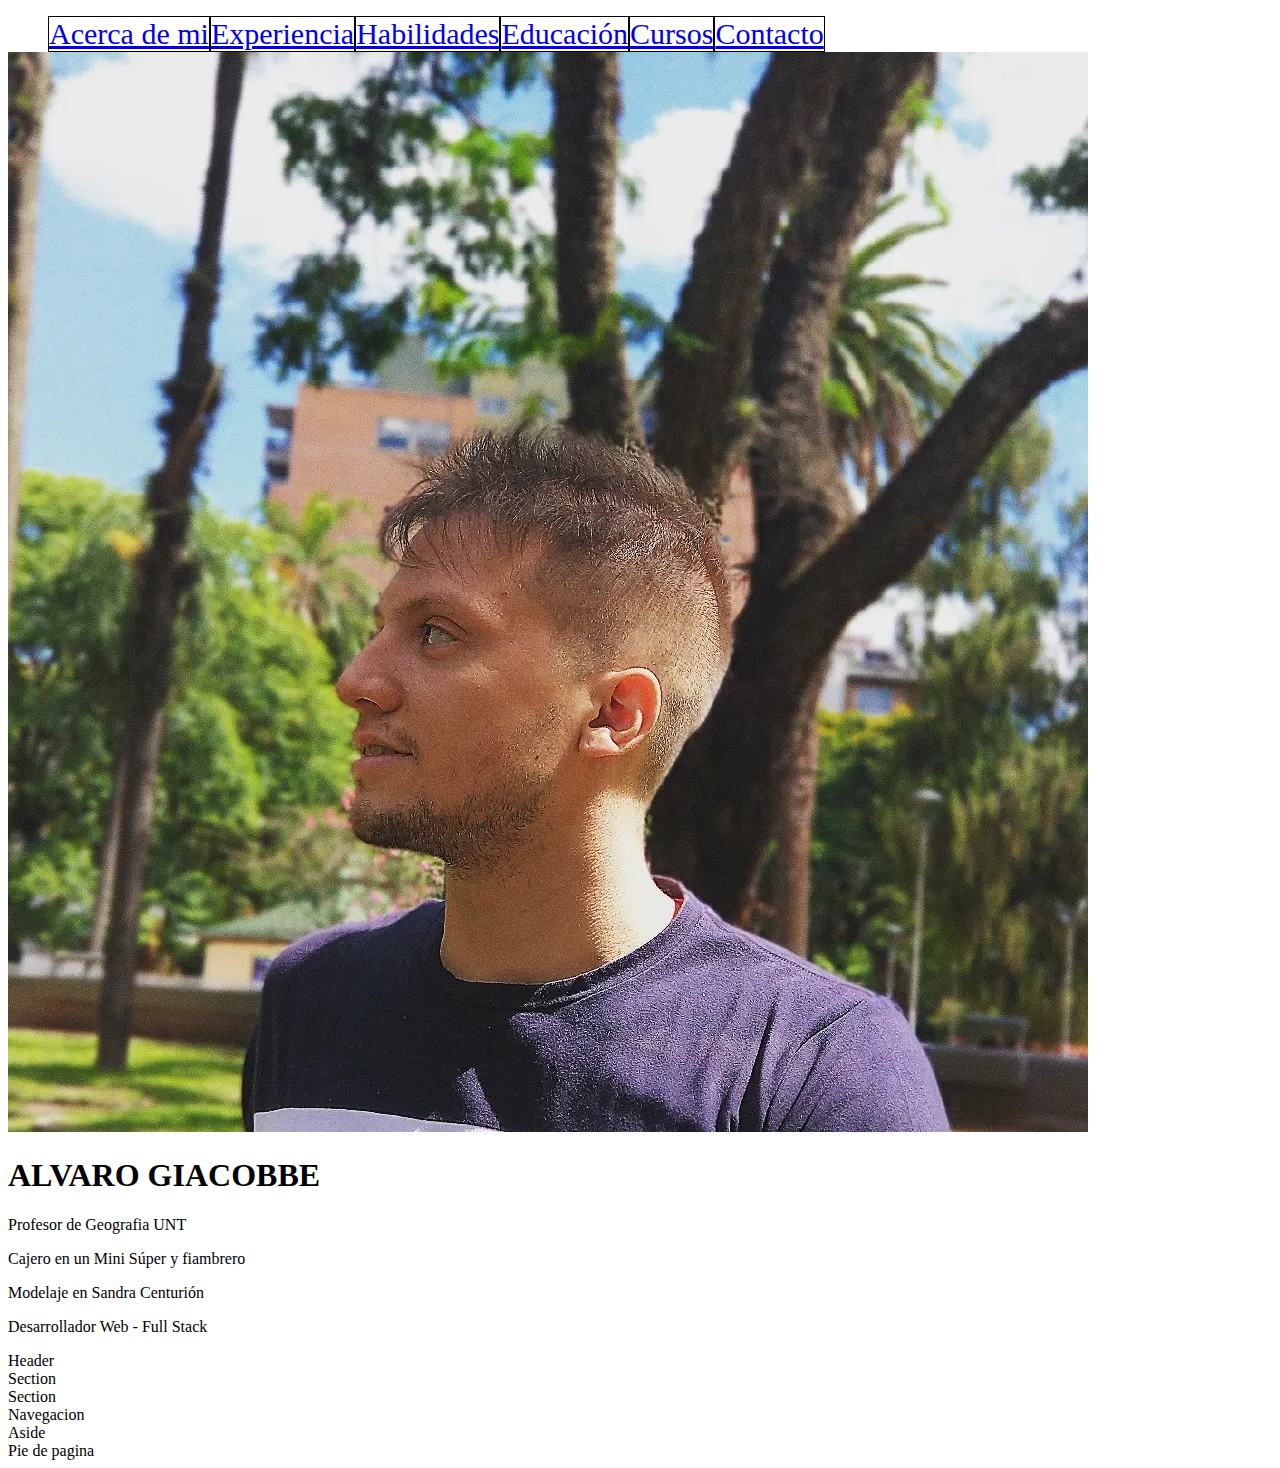
<file: index.html>
<!DOCTYPE html>
<html lang="en">

<head>
    <meta charset="UTF-8">
    <meta name="viewport" content="width=device-width, initial-scale=1.0">
    <title>ALVARO GIACOBBE</title>
    <link rel="stylesheet" href="assent/css/style.css">
</head>

<body>

    <!--  Header  -->


    <header>
        <nav class="nav">

            <ul class="items-nav">
                <li class="li-items"><a href="#section1" class="li-items-link">Acerca de mi</a></li>
                <li class="li-items"><a href="#section2" class="li-items-link">Experiencia</a></li>
                <li class="li-items"><a href="#section3" class="li-items-link">Habilidades</a></li>
                <li class="li-items"><a href="#section4" class="li-items-link">Educación</a></li>
                <li class="li-items"><a href="#section5" class="li-items-link">Cursos</a></li>
                <li class="li-items"><a href="#section6" class="li-items-link">Contacto</a></li>
            </ul>


        </nav>
    </header>



    <div class="contenedor">
        <section>

            <div class="foto">
                <img src="./img/img porfolio.jpg" alt="img alvaro">
            </div>


        </section>
        <div class="titulo">
            <h1>ALVARO <span class="apellido">GIACOBBE</span></h1>
        </div>



        <!--section-->

        <section id="section1">
           <p>
            Profesor de Geografia UNT 
           </p>
           <p>
            Cajero en un Mini Súper y fiambrero
           </p>
           <p>
           Modelaje en Sandra Centurión
           </p>
           <p>
            Desarrollador Web - Full Stack 
        </p>
        </section>


        <!--section-->

        <div id="grilla">
            <header class="border">Header</header>
            <section id="productos" class="border">Section</section>
            <section id="servicios" class="border">Section</section>
            <nav class="border">Navegacion</nav>
            <aside class="border">Aside</aside>
            <footer class="border">Pie de pagina</footer>
        
            <!--contenedores cajas-->
    

</body>

</html>
</file>
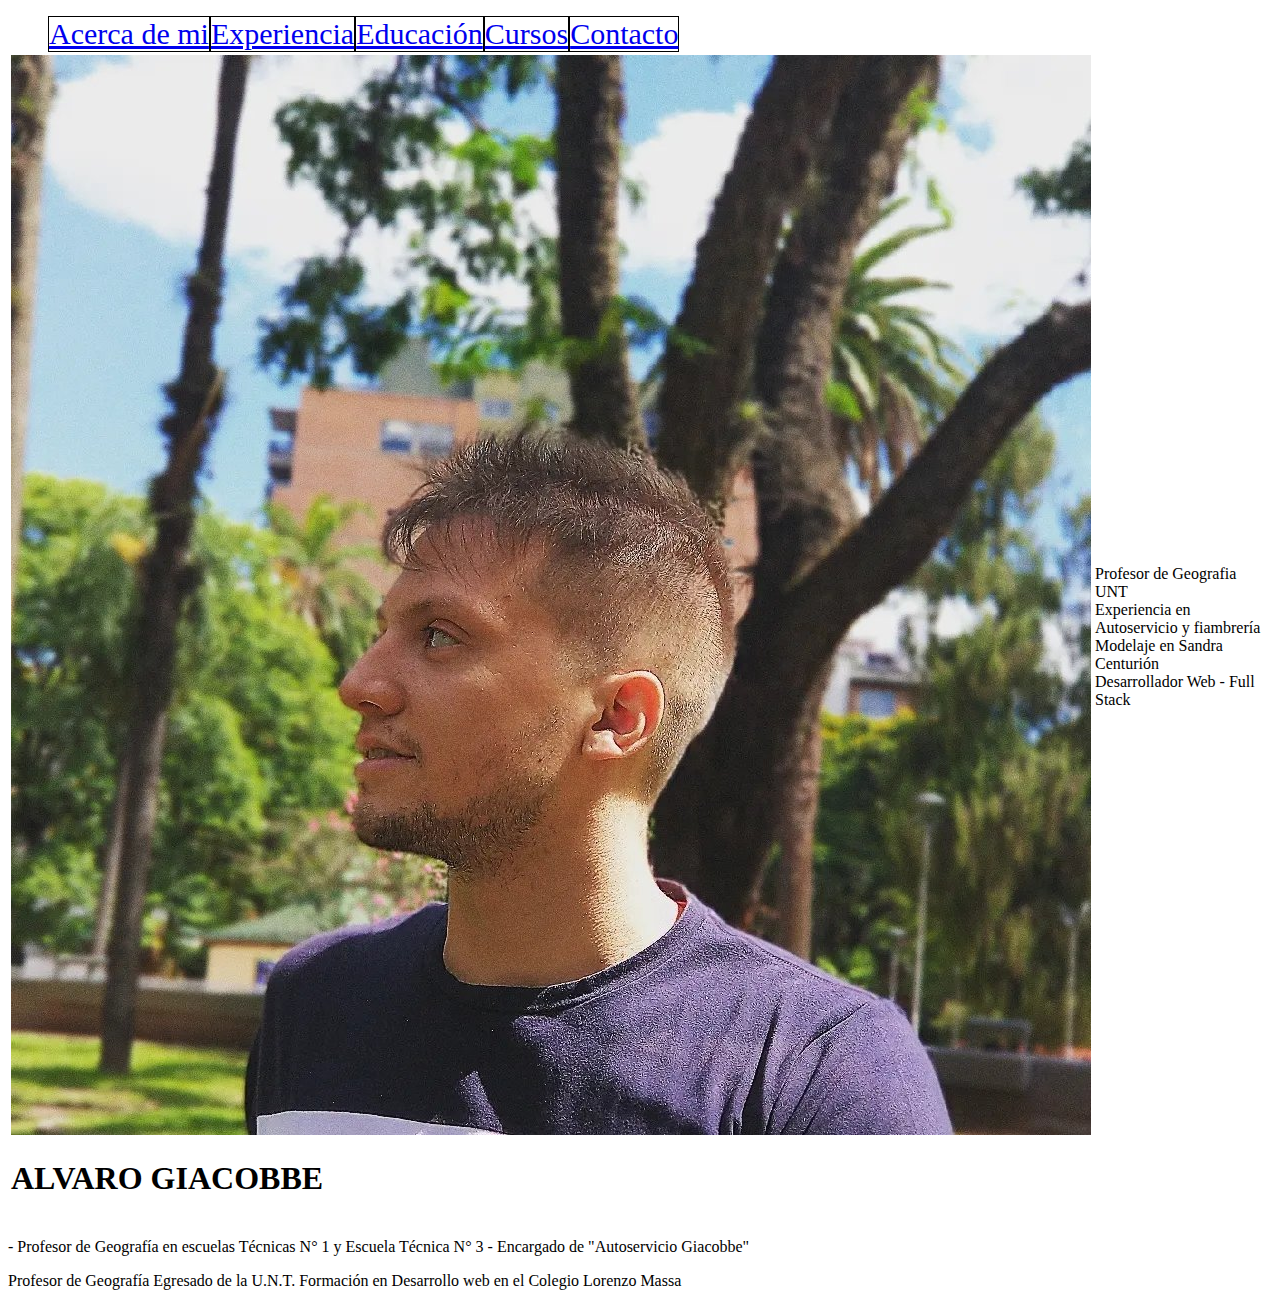
<file: alvaro.html>
<!DOCTYPE html>
<html lang="en">

<head>
    <meta charset="UTF-8">
    <meta name="viewport" content="width=device-width, initial-scale=1.0">
    <title>ALVARO GIACOBBE</title>
    <link rel="stylesheet" href="assent/css/style.css">
</head>

<body>

    <header>
        <nav class="nav">
            <ul class="items-nav">
                <li class="li-items"><a href="#acerca_de_mi" class="li-items-link">Acerca de mi</a></li>
                <li class="li-items"><a href="#experiencia"  class="li-items-link">Experiencia</a></li>
<!--                <li class="li-items"><a href="#habilidades"  class="li-items-link">Habilidades</a></li> -->
                <li class="li-items"><a href="#educacion"    class="li-items-link">Educación</a></li>
                <li class="li-items"><a href="#cursos"       class="li-items-link">Cursos</a></li>
                <li class="li-items"><a href="#contacto"     class="li-items-link">Contacto</a></li>
            </ul>


        </nav>
    </header>



    <div class="contenedor">
        <a name="acerca_de_mi"></a>

        <table>
            <tr>
                <td>
                    <div class="foto">
                        <img src="./img/img porfolio.jpg" alt="img alvaro">
                    </div>
        
                    <div class="titulo">
                        <h1>ALVARO <span class="apellido">GIACOBBE</span></h1>
                    </div>
        
                </td>
                <td>
                    <section id="section1">         
                        <p>
                             Profesor de Geografia UNT <br>
                             Experiencia en Autoservicio y fiambrería<br>
                             Modelaje en Sandra Centurión<br>
                             Desarrollador Web - Full Stack <br>
                        </p>
                     </section> 
                </td>
            </tr>
        </table>
 
        <a name="experiencia"></a>
        <p id="experiencia1">
            - Profesor de Geografía en escuelas Técnicas N° 1 y Escuela Técnica N° 3
            - Encargado de "Autoservicio Giacobbe"
        </p>

        <!--section-->
        <a name="educación"></a>
        <p id="educacion1">
            Profesor de Geografía Egresado de la U.N.T.
            Formación en Desarrollo web en el Colegio Lorenzo Massa
        </p>
    </div>        
<!--
        <div id="grilla">

            <header class="border">Header</header>
            <section id="productos" class="border">Section</section>
            <section id="servicios" class="border">Section</section>
            <nav class="border">Navegacion</nav>
            <aside class="border">Aside</aside>
            <footer class="border">Pie de pagina</footer>
        
            ontenedores cajas-->


</body>

</html>
</file>
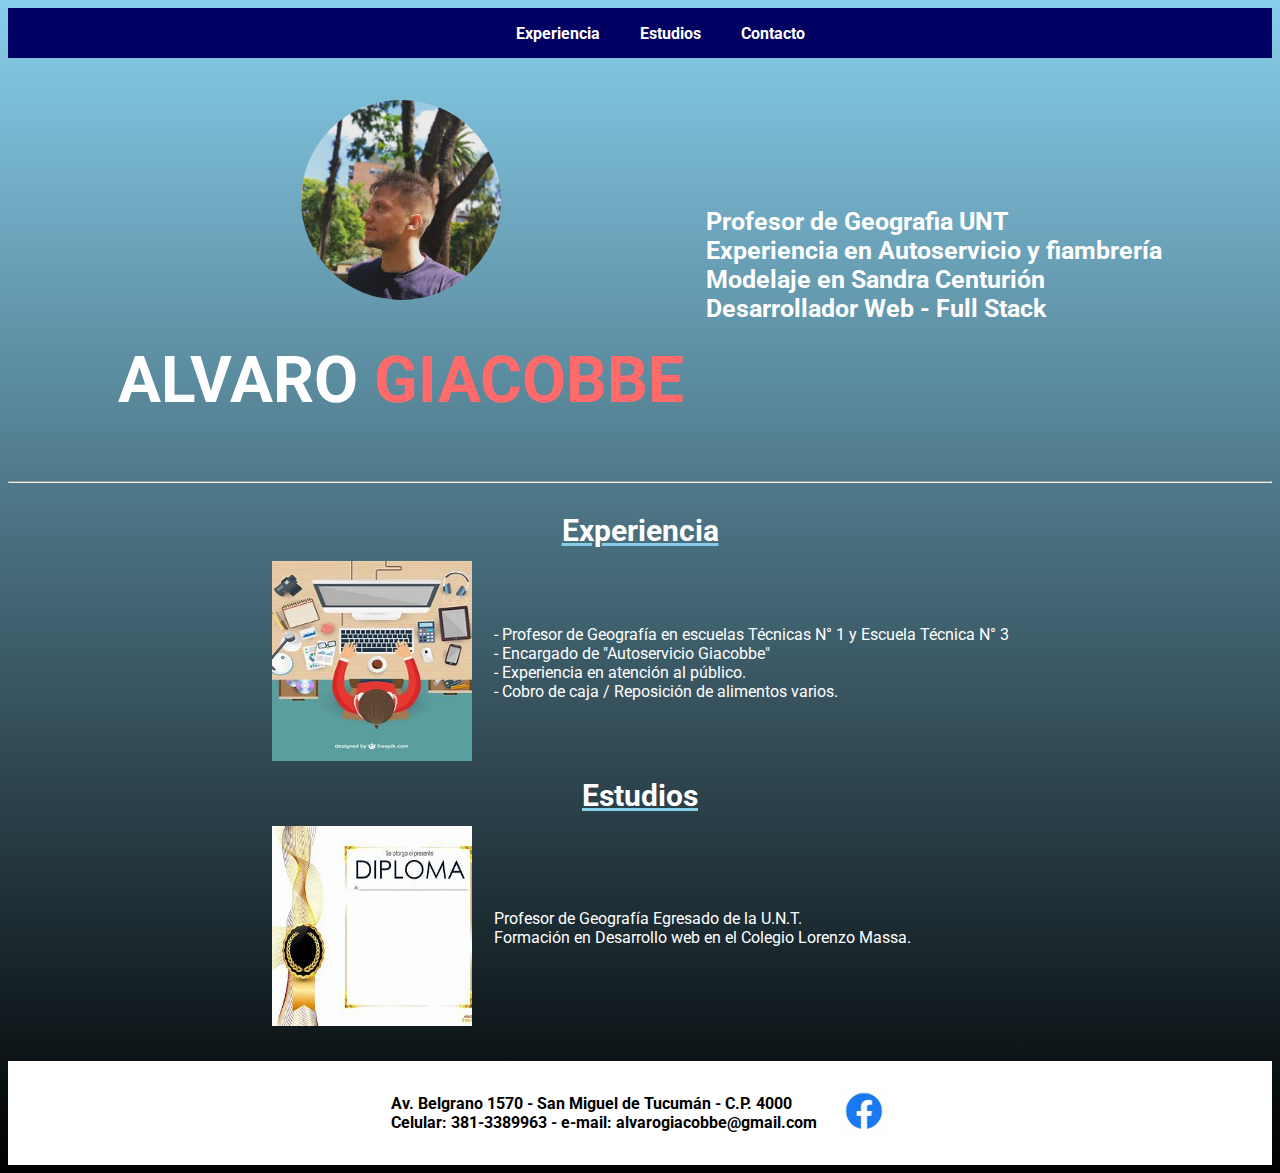
<file: alvaro2.html>
<!DOCTYPE html>
<html lang="en">

<head>
    <meta charset="UTF-8">
    <meta name="viewport" content="width=device-width, initial-scale=1.0">
    <title>ALVARO GIACOBBE</title>
    <link rel="stylesheet" href="assent/css/style2.css">
</head>

<body>

    <header>
        <nav class="nav">
            <ul class="items-nav">
<!--                <li class="li-items"><a href="#acerca_de_mi" class="li-items-link">Acerca de mi</a></li> -->
                <li class="li-items"><a href="#experiencia"  class="li-items-link">Experiencia</a></li>
<!--                <li class="li-items"><a href="#habilidades"  class="li-items-link">Habilidades</a></li> -->
                <li class="li-items"><a href="#estudios"     class="li-items-link">Estudios</a></li>
<!--                <li class="li-items"><a href="#cursos"       class="li-items-link">Cursos</a></li> -->
                <li class="li-items"><a href="#contacto"     class="li-items-link">Contacto</a></li>
            </ul>


        </nav>
    </header>



    <div class="contenedor">
        <table>
            <tr>
                <td>
                    <div class="foto">
                        <img src="./img/img porfolio.jpg" alt="img alvaro">
                    </div>
        
                    <div class="titulo">
                        <h1>ALVARO <span class="apellido">GIACOBBE</span></h1>
                    </div>
        
                </td>
                <td>
                    <section id="section1">         
                        <p>
                             Profesor de Geografia UNT <br>
                             Experiencia en Autoservicio y fiambrería<br>
                             Modelaje en Sandra Centurión<br>
                             Desarrollador Web - Full Stack <br>
                        </p>
                     </section> 
                </td>
            </tr>
        </table>
 
        <hr><br>
        <a name="experiencia"></a>
        <table>
            <tr>
                <th colspan="2">Experiencia</th>
            </tr>
            <tr>
                <td>
                    <img src="./img/experiencia.jpg" alt="Experiencia" height="200" width="200">
                </td>                
                <td>
                    <p id="imagenes">
                        - Profesor de Geografía en escuelas Técnicas N° 1 y Escuela Técnica N° 3 <br>
                        - Encargado de "Autoservicio Giacobbe"<br>
                        - Experiencia en atención al público.<br>
                        - Cobro de caja / Reposición de alimentos varios.<br>
                    </p>
                </td>

            </tr>

            <a name="estudios"></a>
            <tr>
                <th colspan="2">Estudios</th>
            </tr>
            <tr>
                <td>
                    <img src="./img/diploma.jpg" alt="Estudios" height="200" width="200">
                </td>
                <td>
                    <p id="descripcion">
                        Profesor de Geografía Egresado de la U.N.T.<br>
                        Formación en Desarrollo web en el Colegio Lorenzo Massa.<br>
                     </p>
                </td>
            </tr>
        </table>
        <br>
    </div>
    <footer>
        <table>
            <tr>
                <td>
                    <a name="contacto"></a>
                    <h4> 
                        Av. Belgrano 1570 - San Miguel de Tucumán - C.P. 4000<br>
                        Celular: 381-3389963 - e-mail: alvarogiacobbe@gmail.com<br>
                    </h4>
                </td>
                <td>
                    <a href="https://www.facebook.com/alvaro.giacobbe.3/"><img src="img/facebook.jpg" alt="Imagen Facebook" height="50" width="50"> </a> <br>  
                </td>

            </tr>
        </table>
    </footer>        
</body>

</html>
</file>
<file: assent/css/style.css>
body{
    
    
}


.header{
    background-color: blue;


}


.nav{
    background-color: red;

}



.nav li{
    list-style-type: none;
    font-size: 30px;
    border: 1px solid;
    float: left;


}
.nav li:hover{

    background-color: white;


}

.sobremi{
    background-color: yellow;


}

.nombre:hover{
    transition: 3s;

    text-decoration: underline;
    -webkit-text-fill-color:white

}
.nombre{
text-align: center;

}
.header img{
    height: 250PX;
    width: 250px;
    border-radius: 80%
}
</file>
<file: assent/css/style2.css>
@import url('https://fonts.googleapis.com/css2?family=Roboto:wght@300&display=swap');

/* * {
    margin: 0;
    box-sizing: border-box;
    padding: 0;
} */

body {
/*    background-color: #021a36; */
    background-image: linear-gradient(skyblue,black);
    background-repeat: no-repeat;
    height: 100%;
    font-family: 'Roboto', sans-serif;
}



.nombre {
    text-align: center;

}

.header img {
    height: 250PX;
    width: 250px;
    border-radius: 80%
}





.nav {
    display: flex;
    justify-content: space-around;
    background-color: rgb(0, 0, 98);
    color: white;
    height: 50px;
    font-weight: bold
}

.items-nav {
    display: flex;
    align-items: center;
    justify-content: space-between;
    margin: 0 20px;
    list-style: none;
}

.li-items {
    margin: 0 20px;
    text-decoration: none;
    transition: all .5s;
}

.li-items-link {
    text-decoration: none;
    color: white;

}

.li-items:hover {
    transform: scale(1.1);
    color: wheat;
}

table {margin: auto;}
th { font-size: 30px;
     color: white;
     text-decoration: underline;
     text-decoration-color: skyblue;}

td {padding: 10px;}  
footer { background-color: white;
         color: black;}

p{ color:white}
.foto img{
    height: 200px;
    width: 200px;
    border-radius: 50%;
    display:flex; 
    margin: auto; 
    margin-top: 30px;
}
.titulo {
    color: white;
    font-size: 2rem;
    text-align: center;
    margin-top: 20px;

}

.apellido {
    color: #ff6b6b;
}
#section1 {
    text-align:left;
    font-size: 25px;
    color: white;
    margin-top: 20px;
    font-weight: bold;
}
.caja1 {
    width: 300px;
    height: 300px;
    background-color: skyblue;
    border: 2px solid black;
    Margin: auto;
}
.caja2 {
    width: 100px;
    height: 100px;
    background: pink;
    border: 2px solid black;
}
.titulo{
    hover
}
.caja3 {
    width: 300px;
    font-size: 200px;
    background: : white;
    border: 3px solid 

}
.caja1 {
    width: 300px;
    margin: top 200px;
    letter-spacing: color; white-space: 30px;


}
#id
</file>
